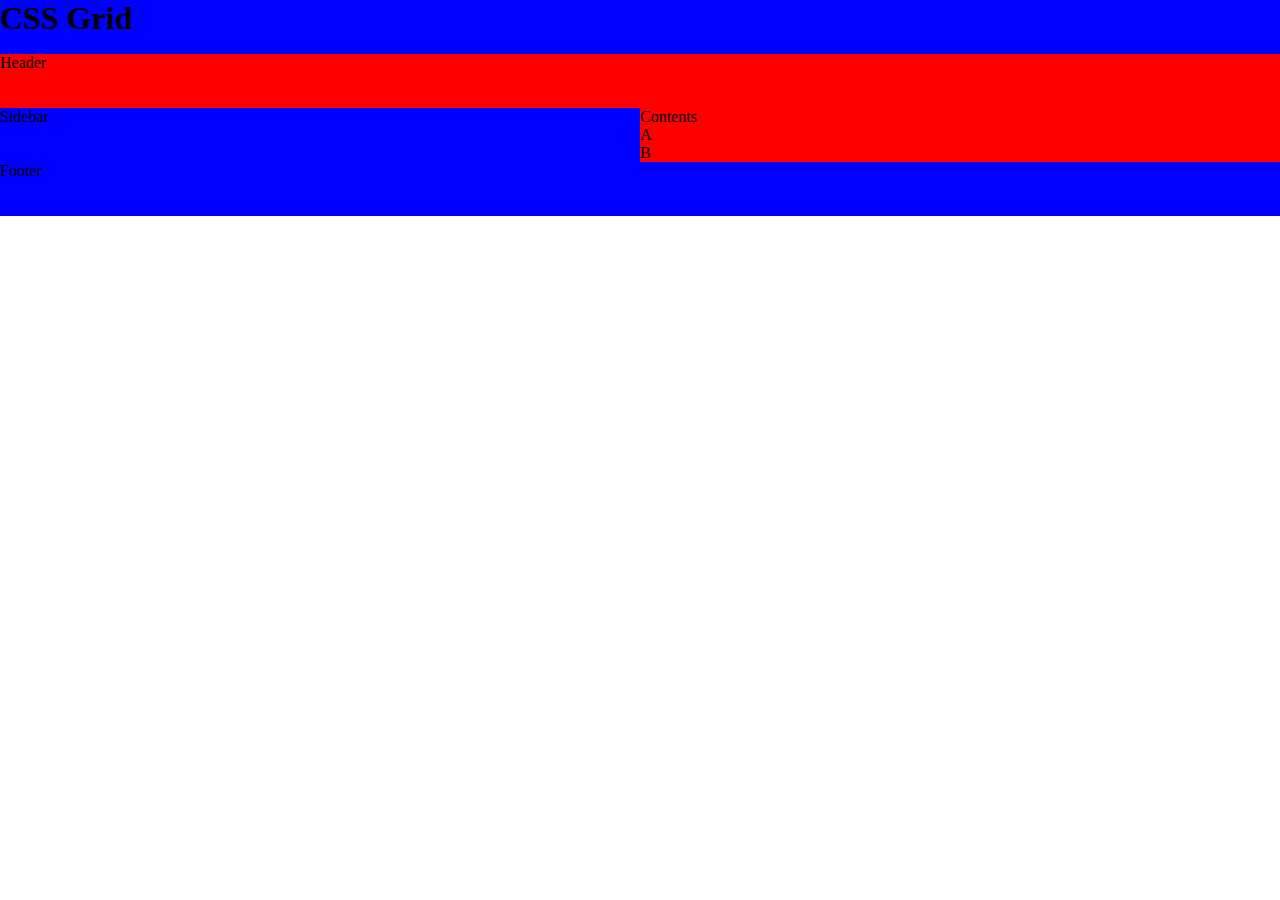
<file: index.html>
<!DOCTYPE html>
<html>
  <head>
    <meta charset="utf-8">

    <title>CSS Grid test</title>

    <meta name="viewport" content="width=device-width, initial-scale=1.0">

    <link rel="stylesheet" href="styleCSSGrid.css">
  </head>

  <body>


    <div class="grid">
       
      <div class="title">
          <h1>CSS Grid</h1>
      </div>
      <div class="header">Header</div>
      <div class="sidebar">Sidebar</div>
      <div class="content1">Contents
        <p>
          A
        </p>
        <p>
          B
        </p>
      </div>
      <div class="footer">Footer</div>
    </div>

    <script>
      // Your JavaScript goes here


    </script>



  </body>
</html>
</file>
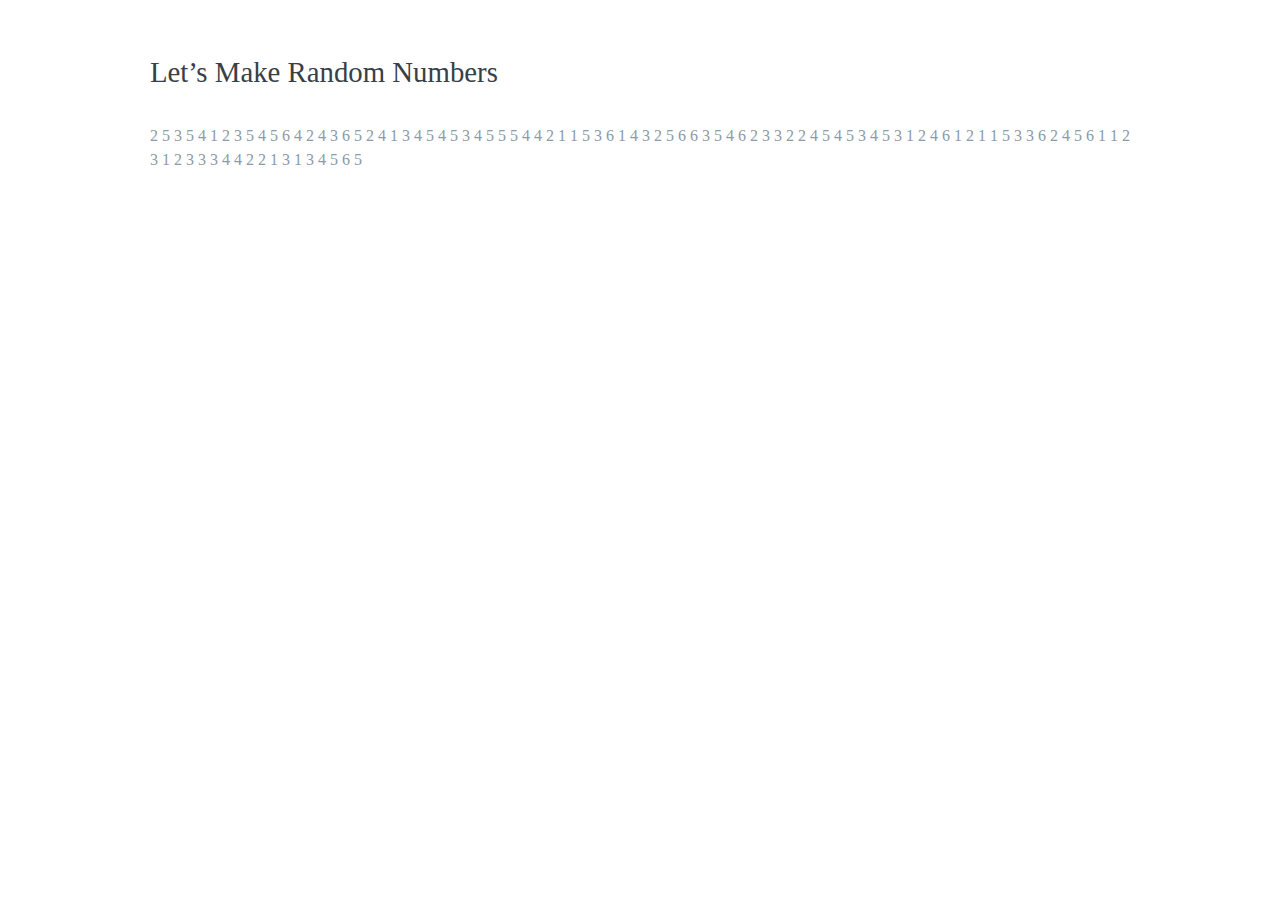
<file: 1-LoopsArraysAndObjects.html>
<!DOCTYPE html>
<html lang="en">
<head>
  <meta charset="UTF-8">
  <title>Let&rsquo;s Make Random Numbers</title>
  <link rel="stylesheet" href="1-LoopsArraysAndObjects.css">
</head>
<body>
<h1>Let&rsquo;s Make Random Numbers</h1>
    <script src="1-LoopsArraysAndObjects.js">
    
    </script>
</body>
</html>
</file>
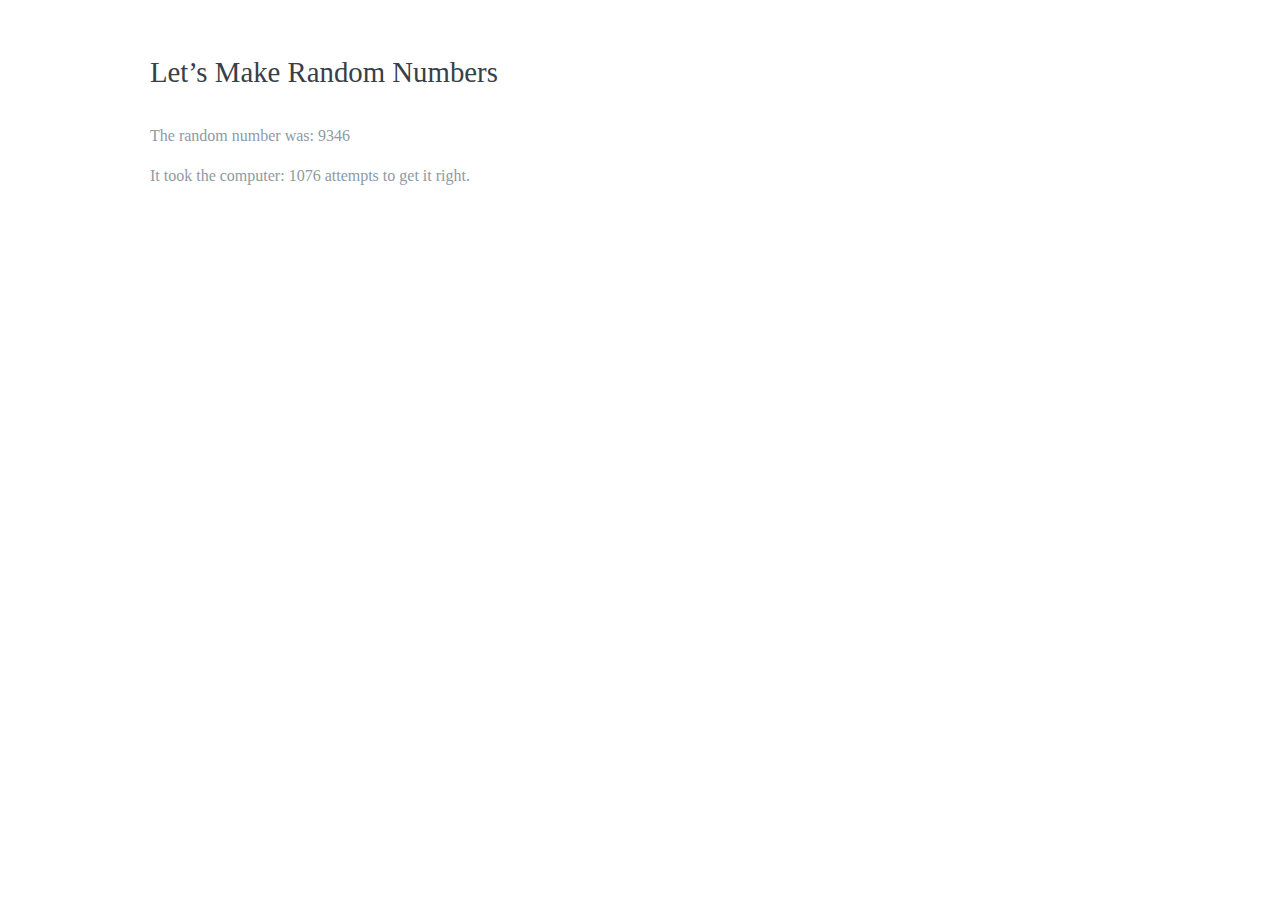
<file: 2-WhileLoop.html>
<!DOCTYPE html>
<html lang="en">
<head>
  <meta charset="UTF-8">
  <title>Let&rsquo;s Make Random Numbers</title>
  <link rel="stylesheet" href="2-WhileLoop.css">
</head>
<body>
<h1>Let&rsquo;s Make Random Numbers</h1>
    <script src="2-WhileLoop.js">
    
    </script>
</body>
</html>
</file>
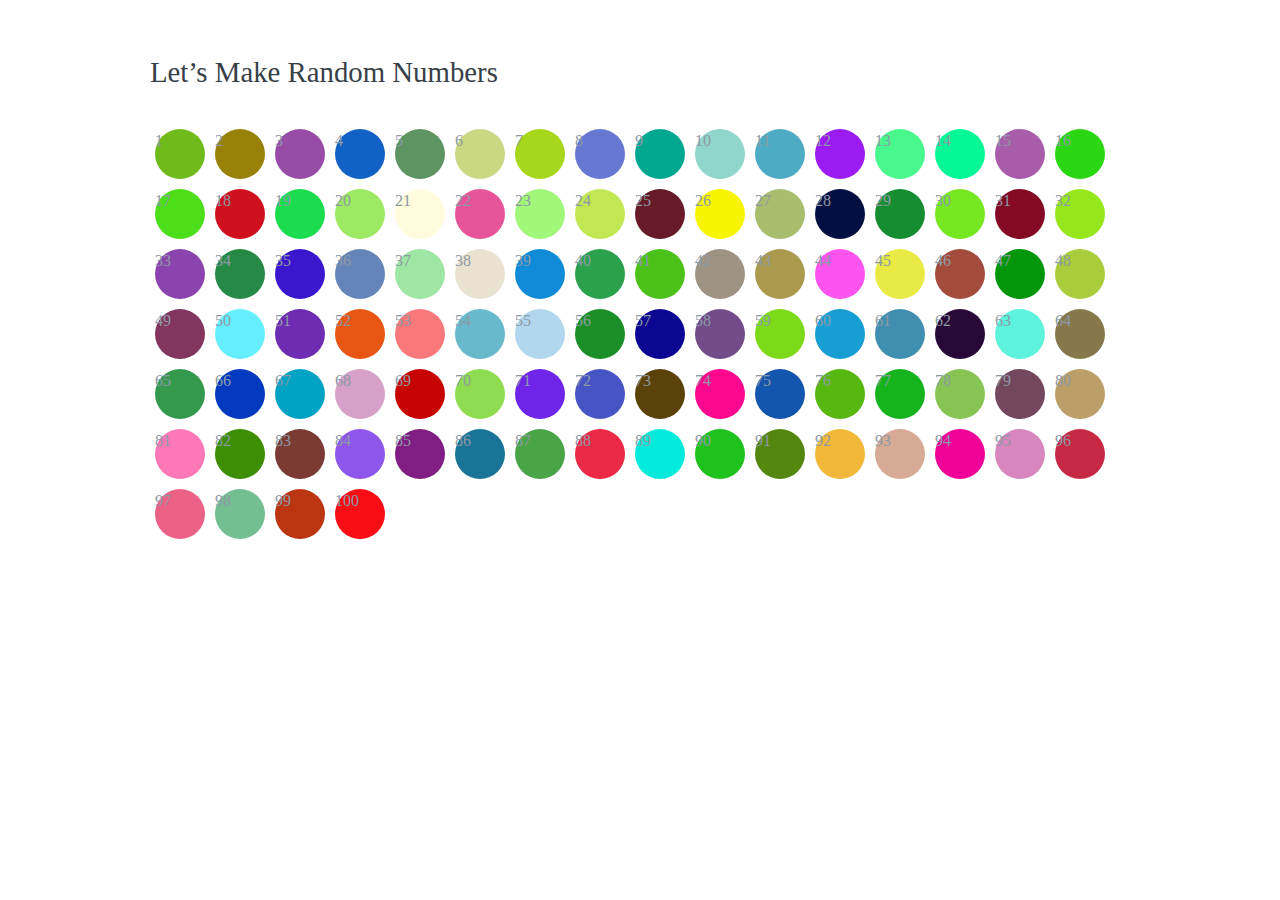
<file: 3-ForLoop.html>
<!DOCTYPE html>
<html lang="en">
<head>
  <meta charset="UTF-8">
  <title>Let&rsquo;s Make Random Numbers</title>
  <link rel="stylesheet" href="3-ForLoop.css">
</head>
<body id="color">
<h1>Let&rsquo;s Make Random Numbers</h1>
    <script src="3-ForLoop.js"></script>
</body>
</html>
</file>
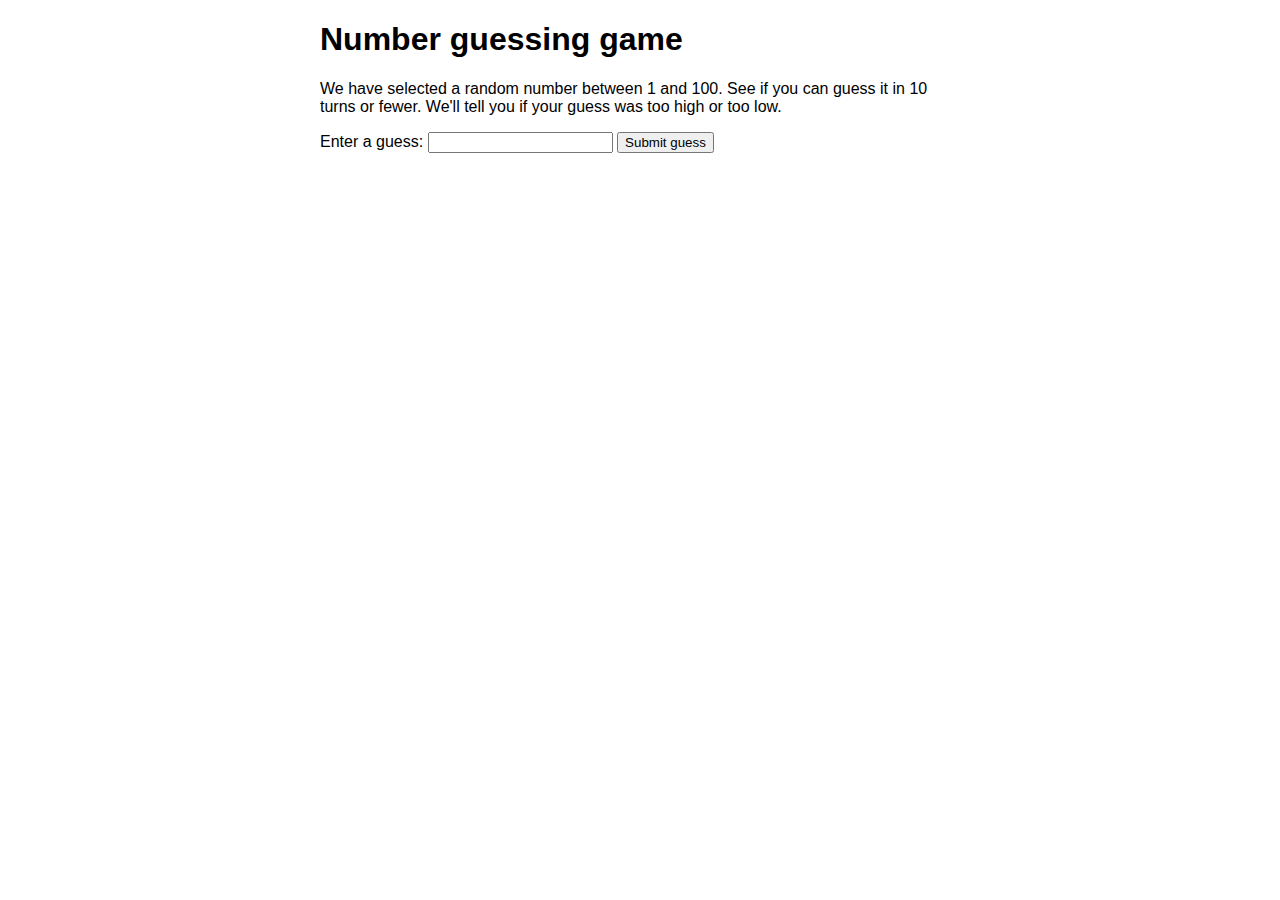
<file: NumberGuessing.html>
<!DOCTYPE html>
<html>
  <head>
    <meta charset="utf-8">

    <title>Number guessing game</title>

    <meta name="viewport" content="width=device-width, initial-scale=1.0">

    <style>
      html {
        font-family: sans-serif;
      }
      body {
        width: 50%;
        max-width: 800px;
        min-width: 480px;
        margin: 0 auto;
      }
      .lastResult {
        color: white;
        padding: 3px;
      }
    </style>
  </head>

  <body>
    <h1>Number guessing game</h1>

    <p>We have selected a random number between 1 and 100. See if you can guess it in 10 turns or fewer. We'll tell you if your guess was too high or too low.</p>

    <div class="form">
      <label for="guessField">Enter a guess: </label>
      <input type="text" id="guessField" class="guessField">
      <input type="submit" value="Submit guess" class="guessSubmit">
    </div>

    <div class="resultParas">
      <p class="guesses"></p>
      <p class="lastResult"></p>
      <p class="lowOrHi"></p>
    </div>

    <script>
      // Your JavaScript goes here
        var randomNumber = Math.floor(Math.random() * 100) + 1;

        var guesses = document.querySelector('.guesses');
        var lastResult = document.querySelector('.lastResult');
        var lowOrHi = document.querySelector('.lowOrHi');

        var guessSubmit = document.querySelector('.guessSubmit');
        var guessField = document.querySelector('.guessField');

        var guessCount = 1;
        var resetButton;

        function checkGuess() {
            var userGuess = Number(guessField.value);

            if (guessCount === 1) {
                guesses.textContent = 'Previous guesses: ';
            }
            guesses.textContent += userGuess + ' ';
            
            if (userGuess === randomNumber) {
                lastResult.textContent = 'Congratulations! You got it right!';
                lastResult.style.backgroundColor = 'green';
                lowOrHi.textContent = '';
                setGameOver();
            } else if (guessCount === 10) {
                lastResult.textContent = '!!!GAME OVER!!!';
                setGameOver();
            } else {
                lastResult.textContent = 'Wrong!';
                lastResult.style.backgroundColor = 'red';
                if(userGuess < randomNumber) {
                lowOrHi.textContent = 'Last guess was too low!';
                } else if(userGuess > randomNumber) {
                lowOrHi.textContent = 'Last guess was too high!';
                }
            }
            
            guessCount++;
            guessField.value = '';
            guessField.focus();

            
        }

        guessSubmit.addEventListener('click', checkGuess);

        function setGameOver() {
            guessField.disabled = true;
            guessSubmit.disabled = true;
            resetButton = document.createElement('button');
            resetButton.textContent = 'Start new game';
            document.body.appendChild(resetButton);
            resetButton.addEventListener('click', resetGame);
        }

        function resetGame() {
            guessCount = 1;

            var resetParas = document.querySelectorAll('.resultParas p');
            for (var i = 0 ; i < resetParas.length ; i++) {
                resetParas[i].textContent = '';
            }

            resetButton.parentNode.removeChild(resetButton);

            guessField.disabled = false;
            guessSubmit.disabled = false;
            guessField.value = '';
            guessField.focus();

            lastResult.style.backgroundColor = 'white';

            randomNumber = Math.floor(Math.random() * 100) + 1;
        }

    </script>



  </body>
</html>
</file>
<file: styleCSSGrid.css>
* {
    margin: 0;
    padding: 0;
}

.title {
    grid-area: title;
}

.header {
    grid-area: header;
}

.sidebar {
    grid-area: sidebar;
}

.content1 {
    grid-area: content1;
    align-self: center;
}

.footer {
    grid-area: footer;
}

.grid div:nth-child(even) {
    background-color: red;
}

.grid div:nth-child(odd) {
    background-color: blue;
}

@media screen and (min-width:736px) {
    .grid {
        display: grid;
        grid-template-columns: 1fr 1fr;
        grid-template-rows: 1fr 1fr 1fr 1fr;
    
        grid-template-areas: 
        "title title" 
        "header header" 
        "sidebar content1" 
        "footer footer";
    }
}
</file>
<file: 1-LoopsArraysAndObjects.css>
@import url('http://necolas.github.io/normalize.css/3.0.2/normalize.css');

/*General*/
body {
  background: #fff;
  max-width: 980px;
  margin: 0 auto;
  padding: 0 20px;
  font: Helvetica Neue, Helvectica, Arial, serif;
  font-weight: 300;
  font-size: 1em;
  line-height: 1.5em;
  color: #8d9aa5;
}

a {
  color: #3f8aBf;
  text-decoration: none;
}

a:hover {
  color: #3079ab;
}

a:visited {
  color: #5a6772;
}

h1, h2, h3 {
  font-weight: 500;
  color: #384047;
}

h1 {
  font-size: 1.8em;
  margin: 60px 0 40px;
}

h2 {
    font-size: 1em;
    font-weight: 300;
    margin: 0;
    padding: 10px 0 30px 0;
}

#home h2 {
  margin: -40px 0 0;
}

h3 {
  font-size: .9em;
  font-weight: 300;
  margin: 0;
  padding: 0;
}

h3 em {
  font-style: normal;
  font-weight: 300;
  margin: 0 0 10px 5px;
  padding: 0;
  color: #8d9aa5;
}

ol {
  margin: 0 0 20px 32px;
  padding: 0;
}

#home ol {
  list-style-type: none;
  margin: 0 0 40px 0;
}

li {
  padding: 8px 0;
  display: list-item;
  width: 100%;
  margin: 0;
  counter-increment: step-counter;
}

#home li::before {
    content: counter(step-counter);
    font-size: .65em;
    color: #fff;
    font-weight: 300;
    padding: 2px 6px;
    margin:  0 18px 0 0;
    border-radius: 3px;
    background:#8d9aa5;
    line-height: 1em;
}

.lens {
  display: inline-block;
  width: 0;
  height: 0;
  border-top: 8px solid transparent;
  border-bottom: 8px solid transparent;
  border-right: 8px solid #8d9aa5;
  border-radius: 5px;
  position: absolute;
  margin: 5px 0 0 -19px;
}

#color div {
  width: 50px;
  height: 50px;
  display: inline-block;
  border-radius: 50%;
  margin: 5px;
}

span {
  color: red;
}
</file>
<file: 2-WhileLoop.css>
@import url('http://necolas.github.io/normalize.css/3.0.2/normalize.css');

/*General*/
body {
  background: #fff;
  max-width: 980px;
  margin: 0 auto;
  padding: 0 20px;
  font: Helvetica Neue, Helvectica, Arial, serif;
  font-weight: 300;
  font-size: 1em;
  line-height: 1.5em;
  color: #8d9aa5;
}

a {
  color: #3f8aBf;
  text-decoration: none;
}

a:hover {
  color: #3079ab;
}

a:visited {
  color: #5a6772;
}

h1, h2, h3 {
  font-weight: 500;
  color: #384047;
}

h1 {
  font-size: 1.8em;
  margin: 60px 0 40px;
}

h2 {
    font-size: 1em;
    font-weight: 300;
    margin: 0;
    padding: 10px 0 30px 0;
}

#home h2 {
  margin: -40px 0 0;
}

h3 {
  font-size: .9em;
  font-weight: 300;
  margin: 0;
  padding: 0;
}

h3 em {
  font-style: normal;
  font-weight: 300;
  margin: 0 0 10px 5px;
  padding: 0;
  color: #8d9aa5;
}

ol {
  margin: 0 0 20px 32px;
  padding: 0;
}

#home ol {
  list-style-type: none;
  margin: 0 0 40px 0;
}

li {
  padding: 8px 0;
  display: list-item;
  width: 100%;
  margin: 0;
  counter-increment: step-counter;
}

#home li::before {
    content: counter(step-counter);
    font-size: .65em;
    color: #fff;
    font-weight: 300;
    padding: 2px 6px;
    margin:  0 18px 0 0;
    border-radius: 3px;
    background:#8d9aa5;
    line-height: 1em;
}

.lens {
  display: inline-block;
  width: 0;
  height: 0;
  border-top: 8px solid transparent;
  border-bottom: 8px solid transparent;
  border-right: 8px solid #8d9aa5;
  border-radius: 5px;
  position: absolute;
  margin: 5px 0 0 -19px;
}

#color div {
  width: 50px;
  height: 50px;
  display: inline-block;
  border-radius: 50%;
  margin: 5px;
}

span {
  color: red;
}
</file>
<file: 3-ForLoop.css>
@import url('http://necolas.github.io/normalize.css/3.0.2/normalize.css');

/*General*/
body {
  background: #fff;
  max-width: 980px;
  margin: 50px auto;
  padding: 0 20px;
  font: Helvetica Neue, Helvectica, Arial, serif;
  font-weight: 300;
  font-size: 1em;
  line-height: 1.5em;
  color: #8d9aa5;
}

a {
  color: #3f8aBf;
  text-decoration: none;
}

a:hover {
  color: #3079ab;
}

a:visited {
  color: #5a6772;
}

h1, h2, h3 {
  font-weight: 500;
  color: #384047;
}

h1 {
  font-size: 1.8em;
  margin: 60px 0 40px;
}

h2 {
    font-size: 1em;
    font-weight: 300;
    margin: 0;
    padding: 10px 0 30px 0;
}

#home h2 {
  margin: -40px 0 0;
}

h3 {
  font-size: .9em;
  font-weight: 300;
  margin: 0;
  padding: 0;
}

h3 em {
  font-style: normal;
  font-weight: 300;
  margin: 0 0 10px 5px;
  padding: 0;
  color: #8d9aa5;
}

ol {
  margin: 0 0 20px 32px;
  padding: 0;
}

#home ol {
  list-style-type: none;
  margin: 0 0 40px 0;
}

li {
  padding: 8px 0;
  display: list-item;
  width: 100%;
  margin: 0;
  counter-increment: step-counter;
}

#home li::before {
    content: counter(step-counter);
    font-size: .65em;
    color: #fff;
    font-weight: 300;
    padding: 2px 6px;
    margin:  0 18px 0 0;
    border-radius: 3px;
    background:#8d9aa5;
    line-height: 1em;
}

.lens {
  display: inline-block;
  width: 0;
  height: 0;
  border-top: 8px solid transparent;
  border-bottom: 8px solid transparent;
  border-right: 8px solid #8d9aa5;
  border-radius: 5px;
  position: absolute;
  margin: 5px 0 0 -19px;
}

#color div {
  width: 50px;
  height: 50px;
  display: inline-block;
  border-radius: 50%;
  margin: 5px;
}

span {
  color: red;
}
</file>
